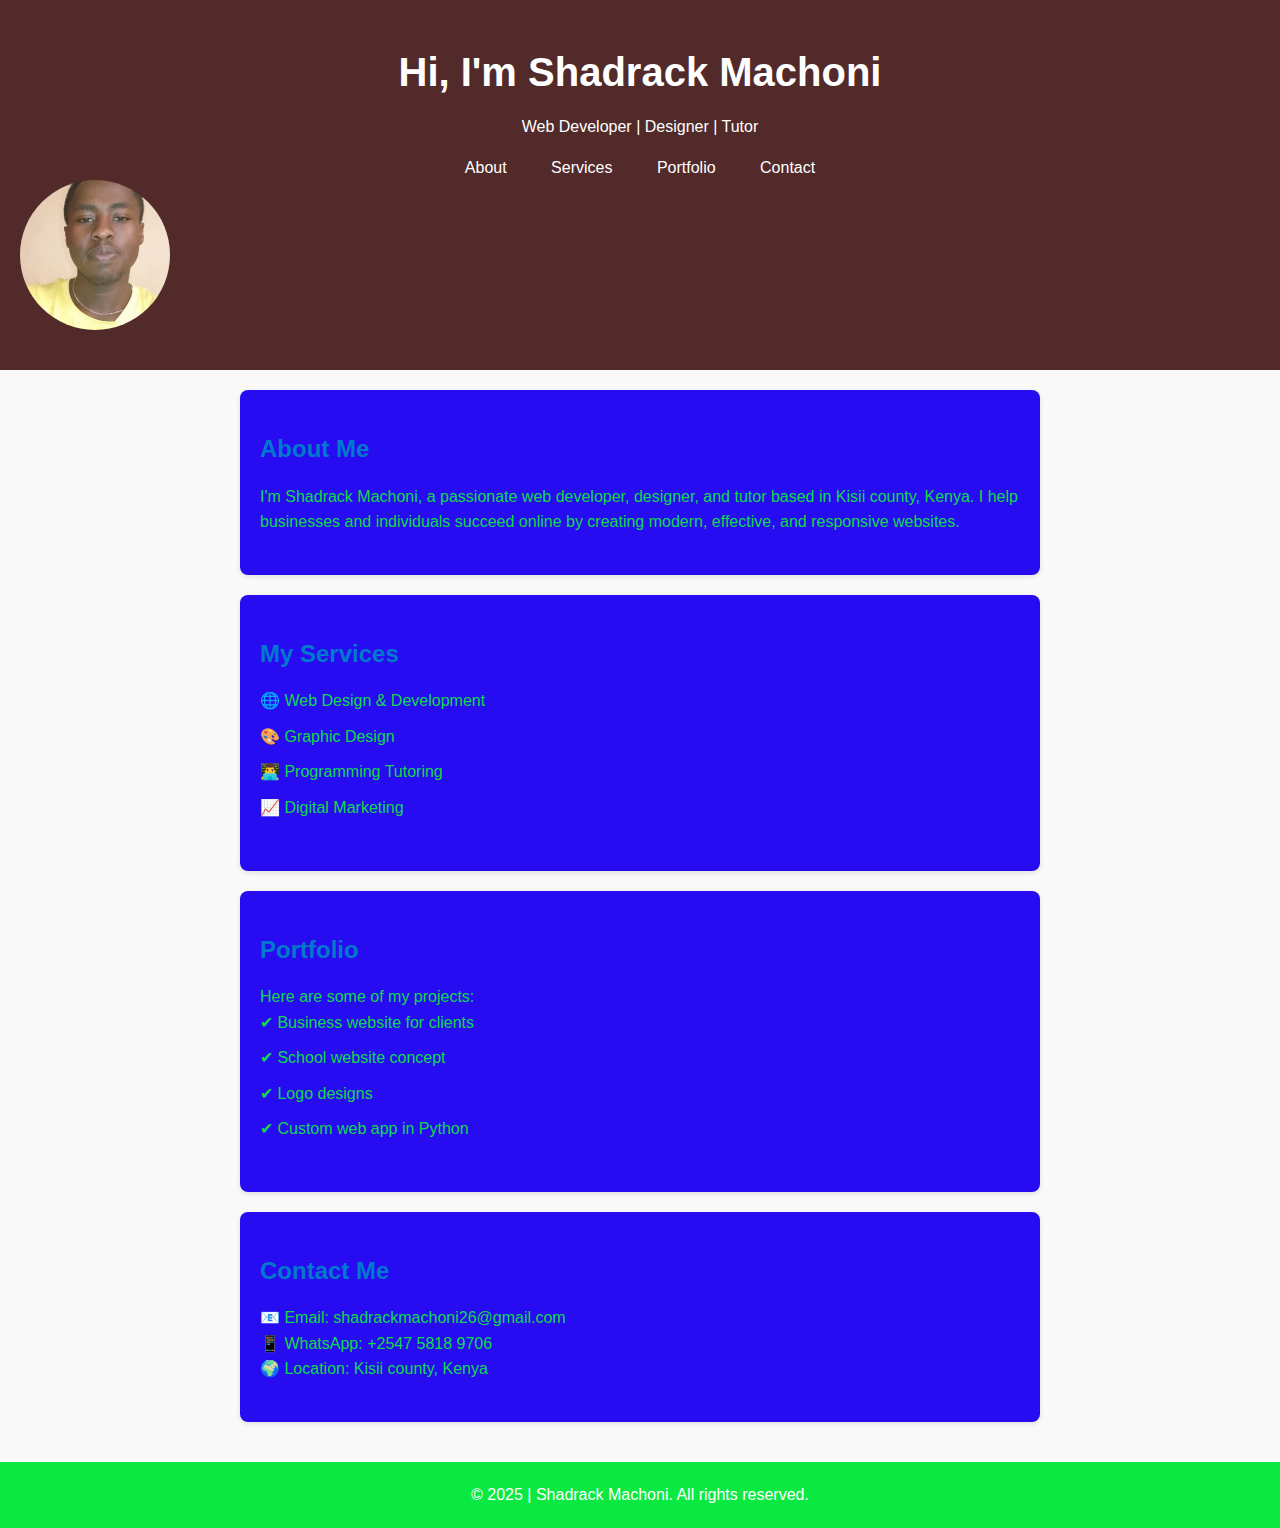
<file: index.html>
<!DOCTYPE html>
<html lang="en">
<head>
  <meta charset="UTF-8" />
  <meta name="viewport" content="width=device-width, initial-scale=1.0" />
  <title>My Personal Website</title>
  <link rel="stylesheet" href="style.css" />
</head>
<body>

  <header>
    <h1>Hi, I'm Shadrack Machoni </h1>
    <p>Web Developer | Designer | Tutor</p>
    <nav>
      <a href="#about">About</a>
      <a href="#services">Services</a>
      <a href="#portfolio">Portfolio</a>
      <a href="#contact">Contact</a>
    </nav>
    <img src="images/profile.jpg" alt="My Profile Photo" class="profile-photo">
    
  </header>

  <section id="about">
    <h2>About Me</h2>
    <p>
      I'm Shadrack Machoni, a passionate web developer, designer, and tutor based in Kisii county, Kenya.
      I help businesses and individuals succeed online by creating modern, effective, and responsive websites.
    </p>
  </section>

  <section id="services">
    <h2>My Services</h2>
    <ul>
      <li>🌐 Web Design & Development</li>
      <li>🎨 Graphic Design</li>
      <li>👨‍💻 Programming Tutoring</li>
      <li>📈 Digital Marketing</li>
    </ul>
  </section>

  <section id="portfolio">
    <h2>Portfolio</h2>
    <p>Here are some of my projects:</p>
    <ul>
      <li>✔ Business website for clients</li>
      <li>✔ School website concept</li>
      <li>✔ Logo designs</li>
      <li>✔ Custom web app in Python</li>
    </ul>
  </section>

  <section id="contact">
    <h2>Contact Me</h2>
    <p>
      📧 Email: shadrackmachoni26@gmail.com <br/>
      📱 WhatsApp: +2547 5818 9706 <br/>
      🌍 Location: Kisii county, Kenya
    </p>
  </section>

  <footer>
    <p>&copy; 2025 | Shadrack Machoni. All rights reserved.</p>
  </footer>

</body>
</html>
</file>
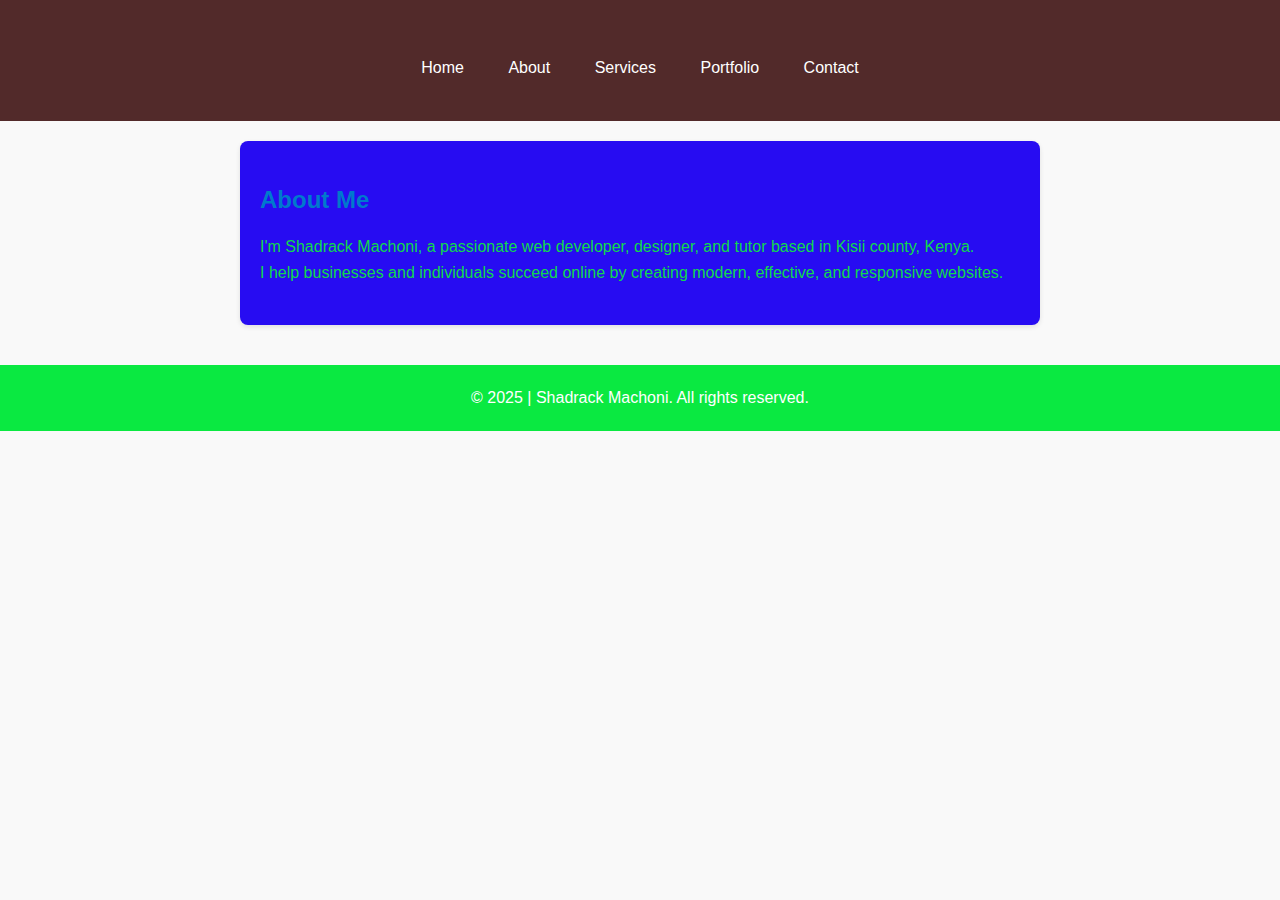
<file: about.html>
<!DOCTYPE html>
<html lang="en">
<head>
  <meta charset="UTF-8" />
  <meta name="viewport" content="width=device-width, initial-scale=1.0" />
  <title>About - Shadrack Machoni</title>
  <link rel="stylesheet" href="style.css" />
</head>
<body>
  <header>
    <nav>
      <a href="index.html">Home</a>
      <a href="about.html">About</a>
      <a href="services.html">Services</a>
      <a href="portfolio.html">Portfolio</a>
      <a href="contact.html">Contact</a>
    </nav>
  </header>
  <section>
    <h2>About Me</h2>
    <p>
      I'm Shadrack Machoni, a passionate web developer, designer, and tutor based in Kisii county, Kenya.<br>
      I help businesses and individuals succeed online by creating modern, effective, and responsive websites.
    </p>
  </section>
  <footer>
    <p>&copy; 2025 | Shadrack Machoni. All rights reserved.</p>
  </footer>
</body>
</html>
</file>
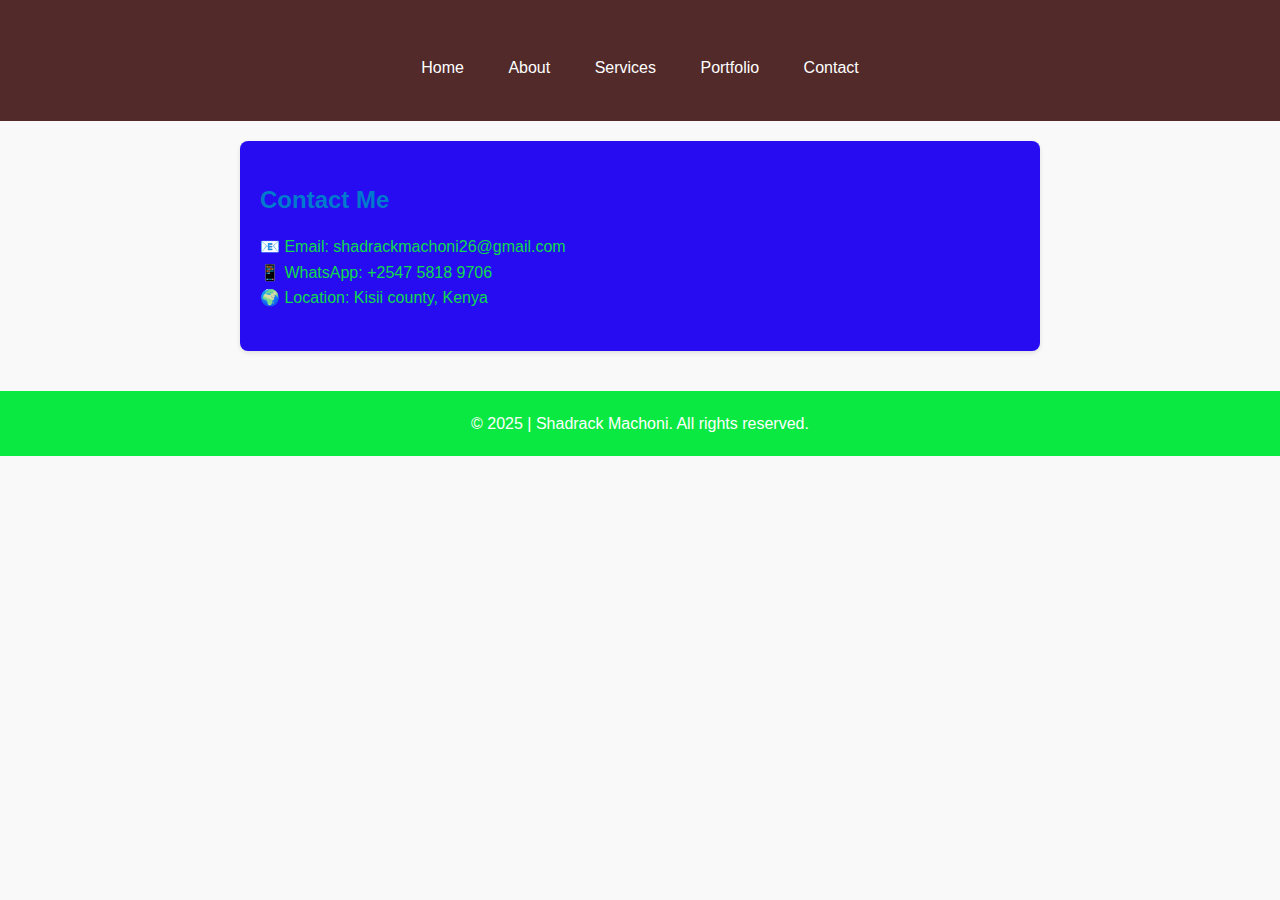
<file: contact.html>
<!DOCTYPE html>
<html lang="en">
<head>
  <meta charset="UTF-8" />
  <meta name="viewport" content="width=device-width, initial-scale=1.0" />
  <title>Contact - [Your Name]</title>
  <link rel="stylesheet" href="style.css" />
</head>
<body>
  <header>
    <nav>
      <a href="index.html">Home</a>
      <a href="about.html">About</a>
      <a href="services.html">Services</a>
      <a href="portfolio.html">Portfolio</a>
      <a href="contact.html">Contact</a>
    </nav>
  </header>
  <section>
    <h2>Contact Me</h2>
    <p>
      📧 Email: shadrackmachoni26@gmail.com <br/>
      📱 WhatsApp: +2547 5818 9706 <br/>
      🌍 Location: Kisii county, Kenya
    </p>
  </section>
  <footer>
    <p>&copy; 2025 | Shadrack Machoni. All rights reserved.</p>
  </footer>
</body>
</html>
</file>
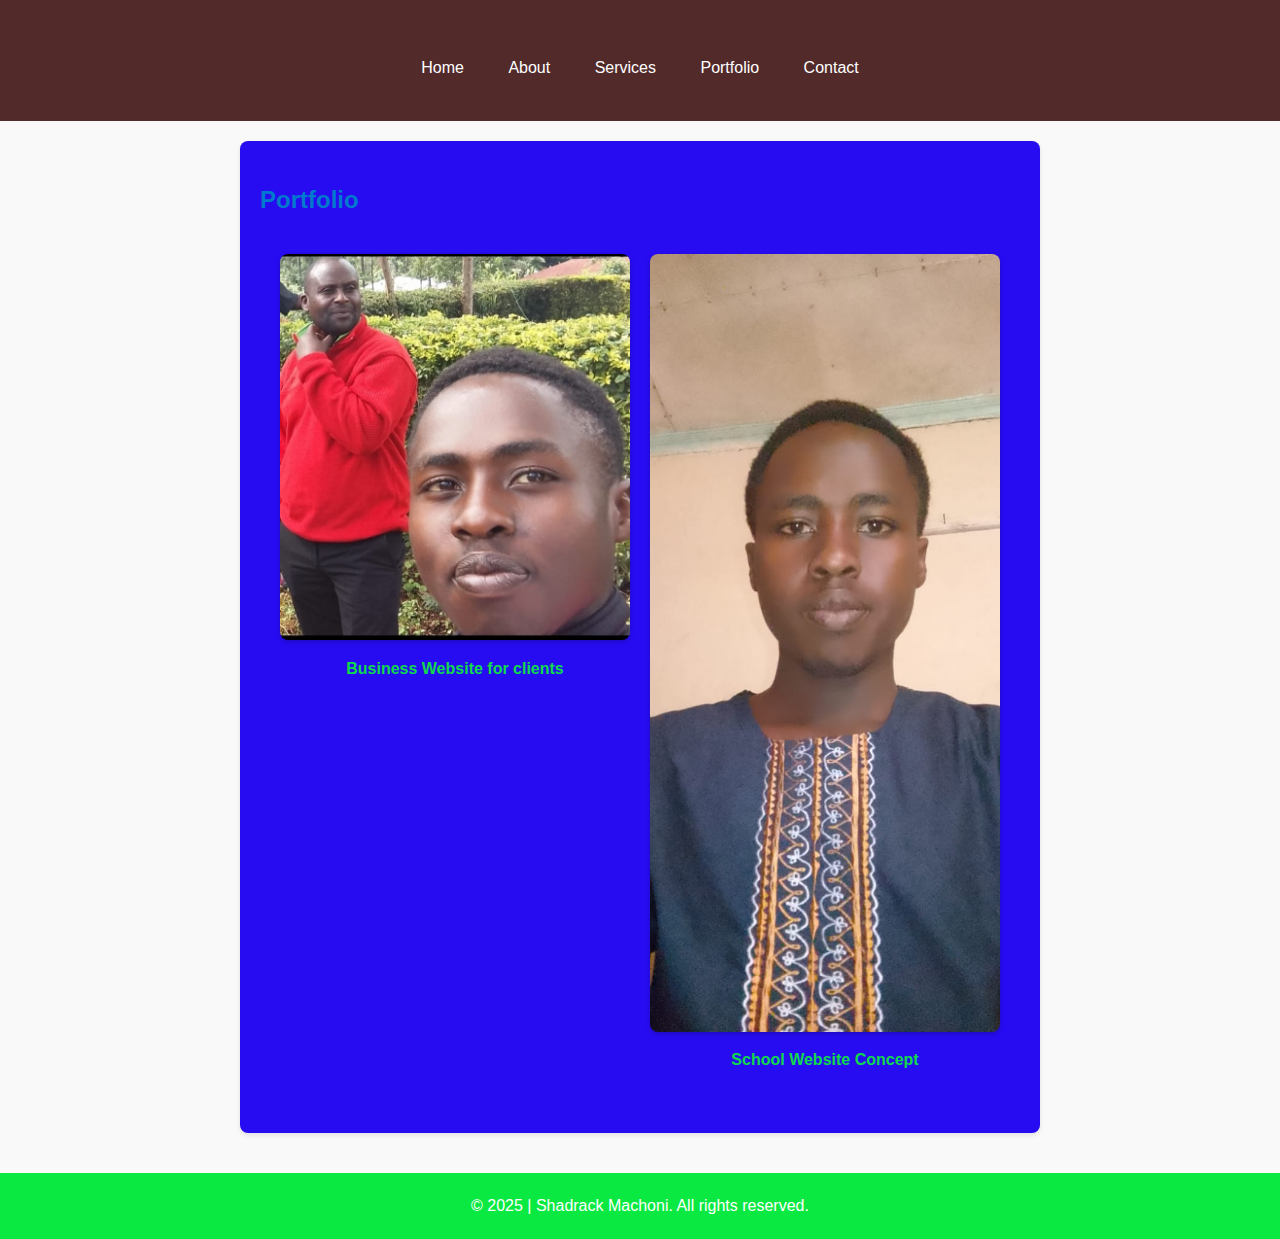
<file: portfolio.html>
<!DOCTYPE html>
<html lang="en">
<head>
  <meta charset="UTF-8" />
  <meta name="viewport" content="width=device-width, initial-scale=1.0" />
  <title>Portfolio - Shadrack Machoni</title>
  <link rel="stylesheet" href="style.css" />
</head>
<body>
  <header>
    <nav>
      <a href="index.html">Home</a>
      <a href="about.html">About</a>
      <a href="services.html">Services</a>
      <a href="portfolio.html">Portfolio</a>
      <a href="contact.html">Contact</a>
    </nav>
  </header>
  <section>
    <h2>Portfolio</h2>
    <div class="portfolio-grid">
      <div class="project">
        <img src="images/project1.jpg" alt="Project 1">
        <p>Business Website for clients</p>
      </div>
      <div class="project">
        <img src="images/project2.jpg" alt="Project 2">
        <p>School Website Concept</p>
      </div>
    </div>
  </section>
  <footer>
    <p>&copy; 2025 | Shadrack Machoni. All rights reserved.</p>
  </footer>
</body>
</html>
</file>
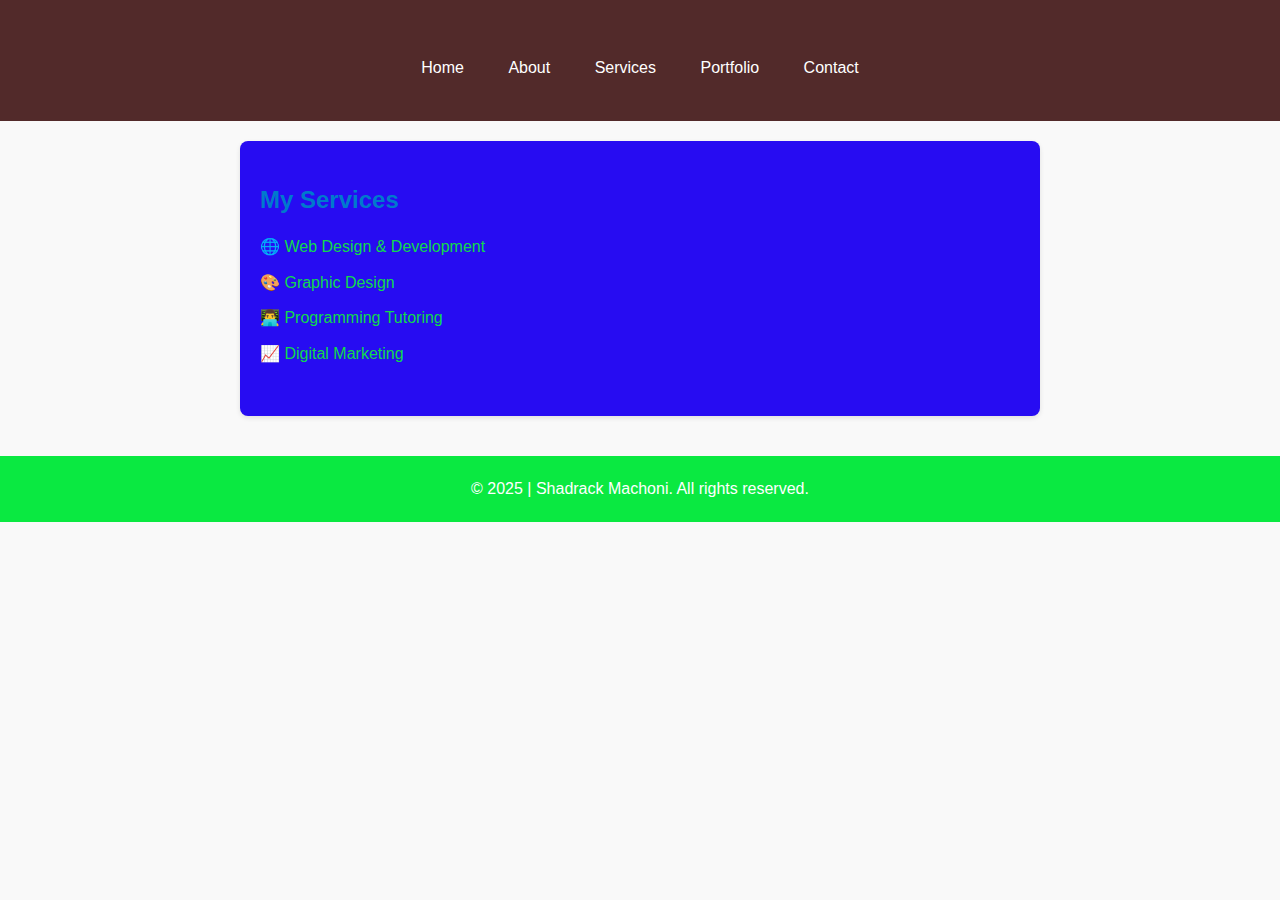
<file: services.html>
<!DOCTYPE html>
<html lang="en">
<head>
  <meta charset="UTF-8" />
  <meta name="viewport" content="width=device-width, initial-scale=1.0" />
  <title>Services - Shadrack Machoni</title>
  <link rel="stylesheet" href="style.css" />
</head>
<body>
  <header>
    <nav>
      <a href="index.html">Home</a>
      <a href="about.html">About</a>
      <a href="services.html">Services</a>
      <a href="portfolio.html">Portfolio</a>
      <a href="contact.html">Contact</a>
    </nav>
  </header>
  <section>
    <h2>My Services</h2>
    <ul>
      <li>🌐 Web Design & Development</li>
      <li>🎨 Graphic Design</li>
      <li>👨‍💻 Programming Tutoring</li>
      <li>📈 Digital Marketing</li>
    </ul>
  </section>
  <footer>
    <p>&copy; 2025 | Shadrack Machoni. All rights reserved.</p>
  </footer>
</body>
</html>
</file>
<file: style.css>
* {
  box-sizing: border-box;
  margin: 0;
  padding: 0;
  font-family: Arial, sans-serif;
}

.profile-photo {
  width: 150px;
  height: 150px;
  border-radius: 50%;
  object-fit: cover;
  display: block;
  margin-bottom: 20px auto;
}

body {
  line-height: 1.6;
  background-color: #f9f9f9;
  color: #11d94d;
}

header {
  background-color: #522a2a;
  color: #fff;
  padding: 40px 20px;
  text-align: center;
}

header h1 {
  margin-bottom: 10px;
  font-size: 2.5em;
}

header nav {
  margin-top: 15px;
}

header nav a {
  color: #fff;
  text-decoration: none;
  margin: 0 10px;
  padding: 5px 10px;
  border-radius: 4px;
  transition: background-color 0.3s;
}

header nav a:hover {
  background-color: #555;
}

section {
  padding: 40px 20px;
  max-width: 800px;
  margin: 0 auto;
  background-color: #270cf2;
  margin-top: 20px;
  border-radius: 8px;
  box-shadow: 0 2px 5px rgba(0, 0, 0, 0.1);
}

section h2 {
  margin-bottom: 15px;
  color: #007acc;
}

section ul {
  list-style-type: none;
}

section ul li {
  margin-bottom: 10px;
}

footer {
  text-align: center;
  padding: 20px;
  background-color: #0ae941;
  color: #fff;
  margin-top: 40px;
}

.portfolio-grid {
  display: grid;
  grid-template-columns: repeat(auto-fit, minmax(250px, 1fr));
  gap: 20px;
  padding: 20px;
}

.project img {
  width: 100%;
  height: auto;
  border-radius: 8px;
  box-shadow:0 2px 5px rgba(0,0,0,0.2);
  transition: transform 0.3s;
}

.project p {
  margin-top: 8px;
  text-align: center;
  font-weight: bold;
}
</file>
